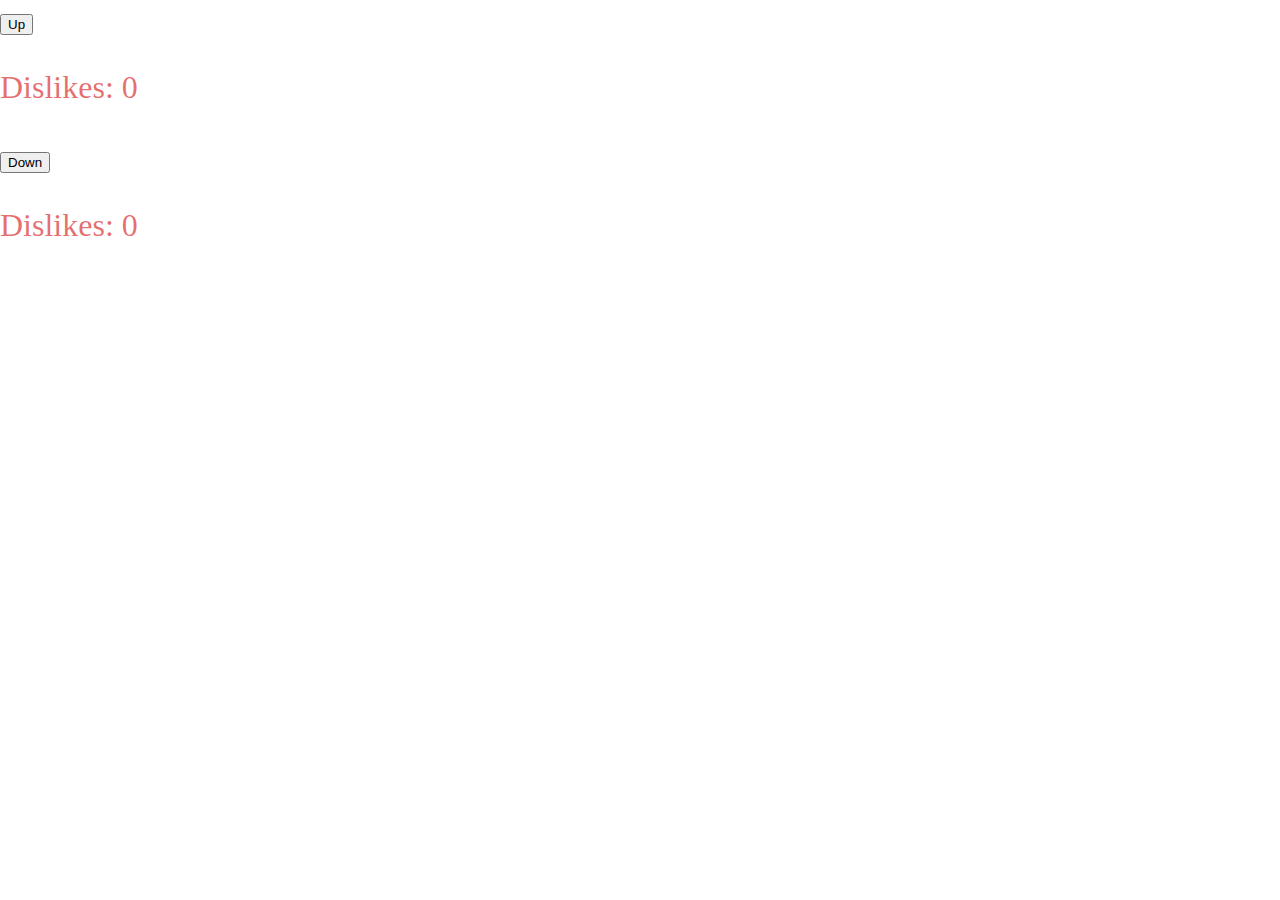
<file: fashion.html>
<!DOCTYPE html>

<html>
    <head>
        <meta charset="utf-8">
        <meta http-equiv="X-UA-Compatible" content="IE=edge">
        <title></title>
        <meta name="description" content="">
        <meta name="viewport" content="width=device-width, initial-scale=1">
        <link rel="stylesheet" href="fashion.css">
        <script src="fashion.js" async defer></script>
    </head>
    <body>

        <button id="voteUp">Up</button>
        <p>Dislikes: <sapn id="upCount"> </sapn></p>

        <button id="voteDown">Down</button>
        <p>Dislikes: <sapn id="downCount"> </sapn></p>
        
    </body>
</html>
</file>
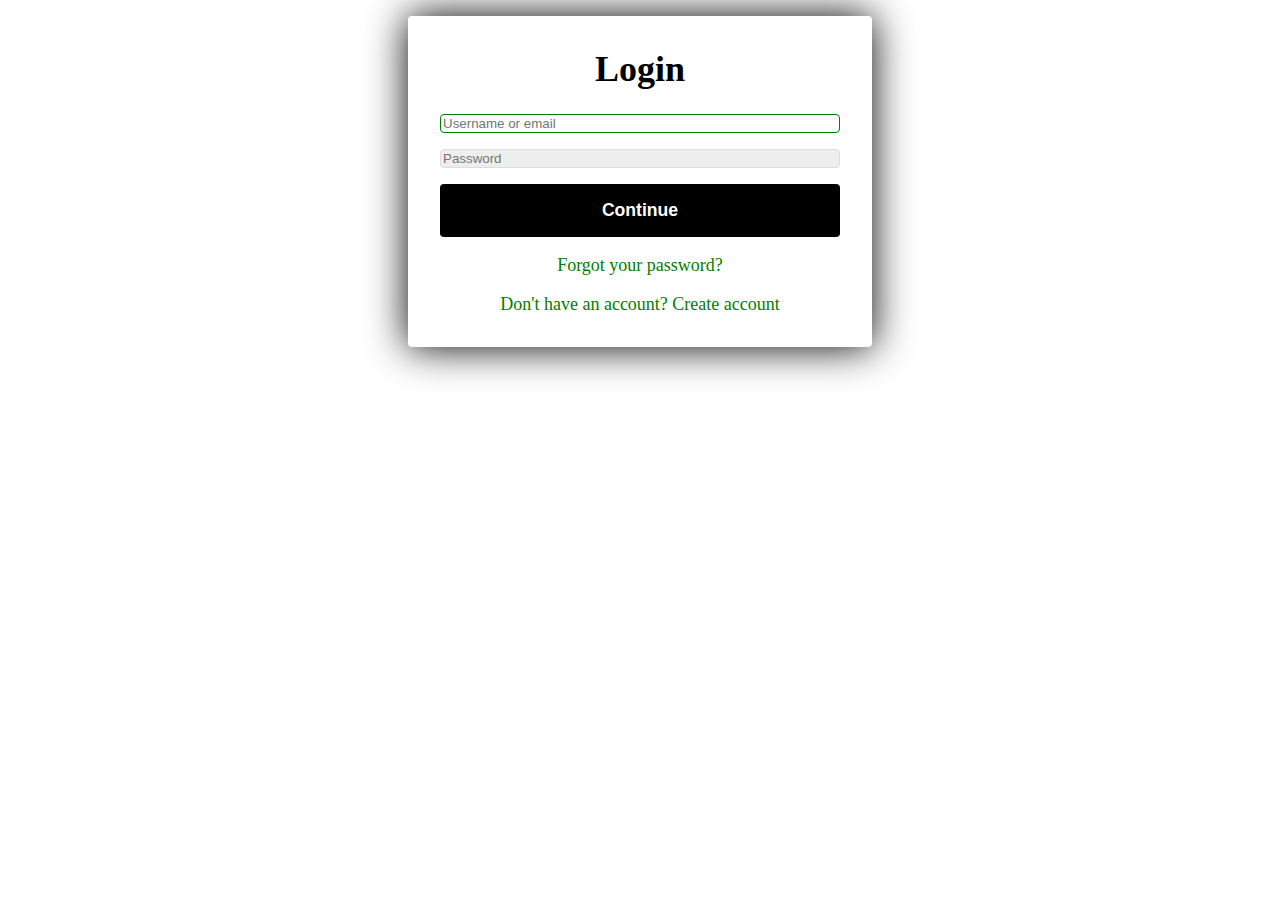
<file: login.html>
<!DOCTYPE html>
<html lang="en">
  <head>
    <meta charset="UTF-8" />
    <meta http-equiv="X-UA-Compatible" content="IE=edge" />
    <meta name="viewport" content="width=device-width, initial-scale=1.0" />
    <title>Login / SignUp Form</title>
    <link rel="stylesheet" href="loginstyle.css" />
  </head>
  <script>
    /* Once the document is ready to be worked with we can run a function and get a reference to both Login and Sign Up forms*/
    /*Always start with this to make sure the DOM (document) is loaded to run things on the page*/
    /* console.dir(document); will show the entire DOM tree*/
    document.addEventListener("DOMContentLoaded", () => {
      const loginForm = document.querySelector("#login");
      const createAccountForm = document.querySelector("#createAccount");

      /* When clicked on the create account it will hide the login for and remove the formHidden from the createAccountForm */
      document
        .querySelector("#linkCreateAccount")
        .addEventListener("click", (e) => {
          /* e will pass a reference in place of () in the Event */
          e.preventDefault(); /* This will prevent the html from redirecting and loading webpages from the href*/
          loginForm.classList.add("formHidden");
          createAccountForm.classList.remove("formHidden");
        });

      /* Same code as above but the other way around so when the Login form is cliked the createAccountForm is hidden */
      document.querySelector("#linkLogin").addEventListener("click", (e) => {
        /* e will pass a reference in place of () in the Event*/
        e.preventDefault();
        loginForm.classList.remove("formHidden");
        createAccountForm.classList.add("formHidden");
      });
      //create a empty array for login credential
      let allAccounts = [];
      const create = (ev) => {
        //using first class citizens for instantiating logged and passing the event with a function
        ev.preventDefault(); //prevents from sending off data and refreshing the page.
        let data = {
          //get values from the input form by their ID and assigns them to a variable
          name: document.getElementById("username").value,
          email: document.getElementById("email").value,
          password: document.getElementById("password"),
        };
        //I push or add the array of variables into the array of allAccounts
        allAccounts.push(data);
        console.log(allAccounts); //console log to show it took in the values
        //this will reset the page bact to an empty form
        //localStorage.setItem("Accounts", JSON.stringify(allAccounts));
        document.getElementById("createAccount").reset();
      };
      document
        .getElementById("newAccountBtn")
        .addEventListener("click", create);
    });
  </script>
  <body>
    <div class="container">
      <form class="form" id="login">
        <h1 class="formTitle">Login</h1>
        <div class="formInputGroup">
          <input
            type="text"
            class="formInput"
            id="member"
            autofocus
            placeholder="Username or email"
            value=""
          />
        </div>
        <div class="formInputGroup">
          <input
            type="password"
            class="formInput"
            id="memberPsw"
            autofocus
            placeholder="Password"
            value=""
          />
        </div>
        <button class="formButton" id="loginBtn" type="submit">Continue</button>
        <p class="formText">
          <a href="#" class="formLink">Forgot your password?</a>
        </p>
        <p class="formText">
          <a class="formLink" href="./" id="linkCreateAccount"
            >Don't have an account? Create account</a
          >
        </p>
      </form>
      <form class="form formHidden" id="createAccount">
        <h1 class="formTitle">Create Account</h1>
        <div class="formInputGroup">
          <input
            type="text"
            class="formInput"
            id="username"
            autofocus
            placeholder="Username"
            value=""
          />
        </div>
        <div class="formInputGroup">
          <input
            type="text"
            class="formInput"
            id="email"
            autofocus
            placeholder="Email Address"
            value=""
          />
        </div>
        <div class="formInputGroup">
          <input
            type="password"
            class="formInput"
            autofocus
            placeholder="Password"
          />
        </div>
        <div class="formInputGroup">
          <input
            type="password"
            class="formInput"
            id="password"
            autofocus
            placeholder="Confirm Password"
            value=""
          />
        </div>
        <button class="formButton" id="newAccountBtn" type="submit">
          Continue
        </button>

        <p class="formText">
          <a class="formLink" href="./" id="linkLogin"
            >Already have an account? Sign in</a
          >
        </p>
      </form>
    </div>
  </body>
</html>
</file>
<file: fashion.css>
#buttons{
width: 100%;
height: auto;
}

.buttonup {
padding: 0px;
width: 50px;
height: 50px;
display: inline-block;
cursor: pointer;
margin-right: 0px;
background-image: url('upvote.jpg');
}

 #count {
 display: inline-block;
 border-radius: 0px;
 background-color: #33cc33;
 border: none;
 color: #ffffff;
 text-align: center;
 font-size: 18px;
 padding: 7px;
 width: 50px;
 margin-top: 0px;

 }
 body{
  margin: 0%;
  background-color: white;
  font-family: 'Koulen', cursive;
  font-size: 2rem;
  color: rgba(212, 14, 14, 0.599);
  
}

 .buttondw {
  width: 50px;
  height: 50px;
  display: inline-block;
    cursor: pointer;
    margin-left: 0px;
  background-image: url('downvote.jpg');
  background-color: white;
}

 .buttonup:hover {
  background-image: url("upvote.jpg")
}
 .buttondw:hover {
 background-image: url("downvote.jpg")
}
</file>
<file: loginstyle.css>
body{
    /* This declares a var that can be used throughout the css code */
    --color-error:#cc3333;
    --color-success:#4bb544;
    --border-radius:4px;
    margin: 0;
    height: 100 vh;
    display: flex;
    align-items: center;
    justify-content: center;
    font-size: 18px;
}
.container{
    width: 400px;
    max-width: 400px;
    margin: 1rem; /*This is referenceing the parent font-size (18px) * 1rem = 18px*/
    padding: 2rem; /*This will be 36px or 2*18px */
    box-shadow: 0 0 40px black; /* The four values= Horizontal offset, Vertical offset, blur radius, color*/
    border-radius: var(--border-radius);
    background: white;
}
.container, 
.formInput,
.formButton{
    font: 500 1 rem 'Quicksand', sans-serif;
}
.formTitle{
    margin-bottom: 2 rem;
    text-align: center;
}
/* The following code will eliminate the deadspace within the form box. It will bring things closer together from top and bottom.
The frist child is the H1 login tag and the last child is the create account P tag*/
.form > *:first-child{
    margin-top: 0; /* The astrix is including all first-childs (first in line) from parent form*/
}

.form > *:last-child{
    margin-bottom: 0;/* All last-childs (last in line) from parent form*/
}
.formMessage{
    text-align: center;
    margin-bottom: 1rem;

}
.formMessageSuccess{
    color: var(--color-success); /* As defined in the body it makes consistency and coding much easier with exact matches and tab completion*/
}

.formMessageError{
    color: var(--color-error);
}
.formInputGroup{
    margin-bottom: 1rem;
}
.formInput{
    display: block;
    width: 100%;
    padding: 0.75 rem;
    box-sizing: border-box; /* Box-sizing accounts for the width and height sizing. Border-Box tells to account for other specific values like padding or border. It will shrink to accommodate.*/
    border-radius: var(--border-radius);
    border: 1px solid #dddddd;
    outline: none;
    background: #eeeeee;
    transition: background 0.2s, border-color 0.2s;
}
/* Styles the input fields when typing in credential*/
.formInput:focus{
    border-color: green;
    background: white;

}
.formInputError{
    color: var(--color-error); /* By having the var color-error defined, when making changes it will affect all values that use color-error*/
    border-color: var(--color-error);
}
.formInputErrorMessage{
    margin-top: 0.5 rem;
    font-size: .85 rem;
    color: var(--color-error);
}
.formButton{
    width: 100%;
    padding: 1rem 2rem;
    font-weight: bold;
    font-size: 1.1rem;
    color: #ffffff;
    border: none;
    border-radius: var(--border-radius);
    outline: none;
    cursor: pointer;
    background: black;
}
.formButton:hover{
    background: pink;
}
.formButton:active{
    transform: scale(0.98);
}
.formText{
    text-align: center;
}
.formLink{
    color: green;
    text-decoration: none;
    cursor: pointer;
}
.formLink:hover{
    text-decoration: underline;
}
.formHidden{
    display: none;
}
</file>
